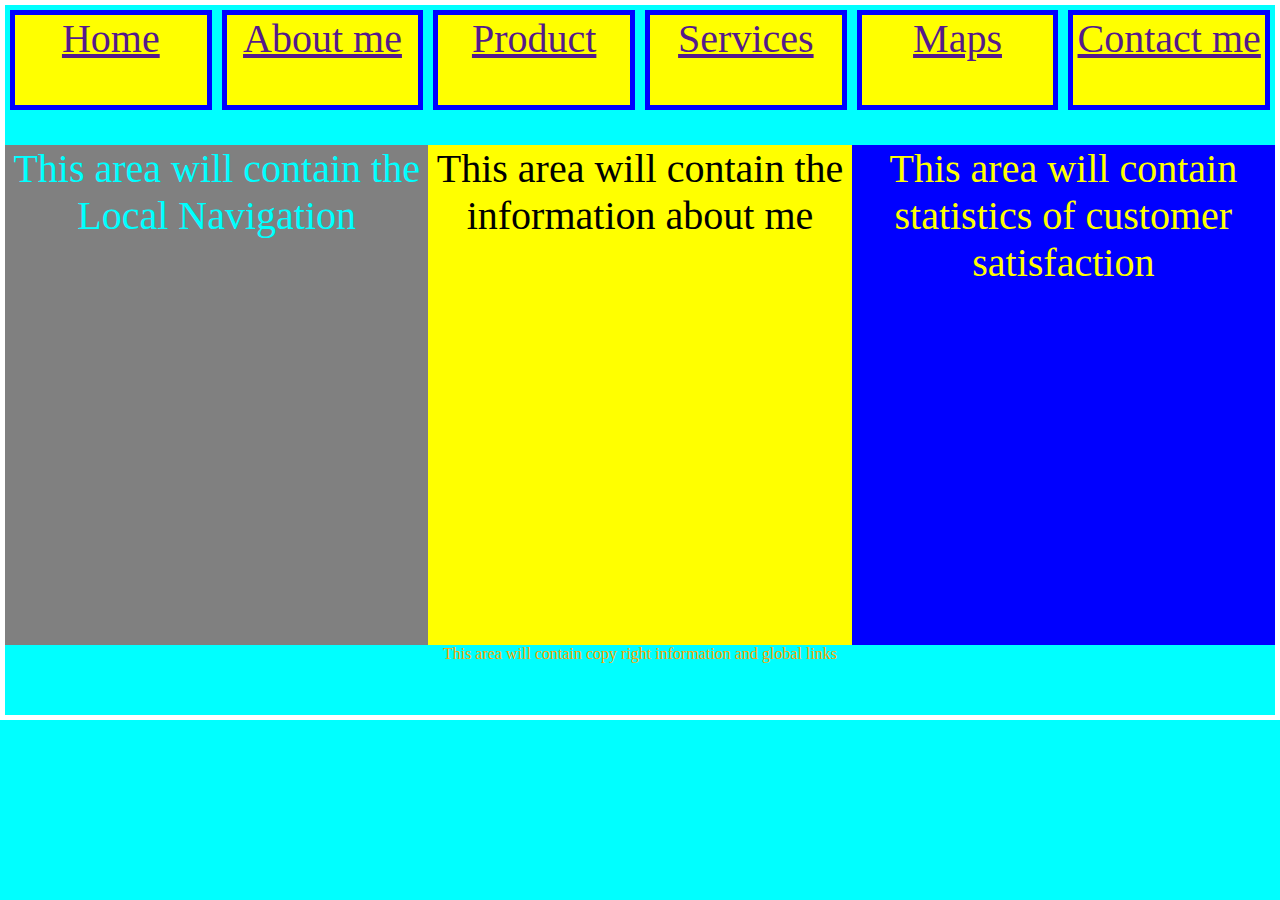
<file: task/index.html>
<!DOCTYPE html>
<html lang="en">
<head>
    <meta charset="UTF-8">
    <meta http-equiv="X-UA-Compatible" content="IE=edge">
    <meta name="viewport" content="width=device-width, initial-scale=1.0">
    <title>Document</title>
    <link rel="stylesheet" href="./assets/css/style.css">
</head>
<body>
    <div class="border">
        <header>
            <nav>
                <div class="navbar">
                    <div class="home">
                        <a href="">Home</a>
                    </div>
                    <div class="about">
                        <a href="">About me</a>
                    </div>
                    <div class="product">
                        <a href="">Product</a>
                    </div>
                    <div class="services">
                        <a href="">Services</a>
                    </div>
                    <div class="maps">
                        <a href="">Maps</a>
                    </div>
                    <div class="contact">
                        <a href="">Contact me</a>
                    </div>
                </div>
            </nav>
        </header>

        <main>
            <section id="main-part">
                <div class="navigation">
                    <span>This area will contain the Local Navigation</span>
                </div>
                <div class="information">
                    <span>This area will contain the information about me</span>
                </div>
                <div class="statistics">
                    <span>This area will contain statistics of customer satisfaction</span>
                </div>
            </section>
        </main>

        <footer>
            <section id="foot">
                <div class="global-links">
                    <span>This area will contain copy right information and global links</span>
                </div>
            </section>
        </footer>
    </div>
</body>
</html>
</file>
<file: task/assets/css/style.css>
*{
    margin: 0;
    padding: 0;
    box-sizing: border-box;
}
body{
    background-color: aqua;
}
.border{
    border: 5px solid white;
    height: 720px;
}
.navbar{
    display: flex;
    justify-content: center;
}
.navbar div a{
    font-size: 40px;
}
.navbar div{
    margin: 5px;
    height: 100px;
    width: 300px;
    background-color: yellow;
    border: 5px solid blue;
    text-align: center;
}
#main-part{
    display: flex;
    margin-top: 30px;
}
#main-part div{
    height: 500px;
    width: 510px;
    text-align: center;
    font-size: 40px;
}
.navigation{
    background-color: gray;
}
.navigation span{
    color: cyan;
}
.statistics span{
    color: yellow;
}
.information{
    background-color: yellow;
}
.statistics{
    background-color: blue;
}
.global-links{
    text-align: center;
}
.global-links span{
    color: orange;
}
</file>
